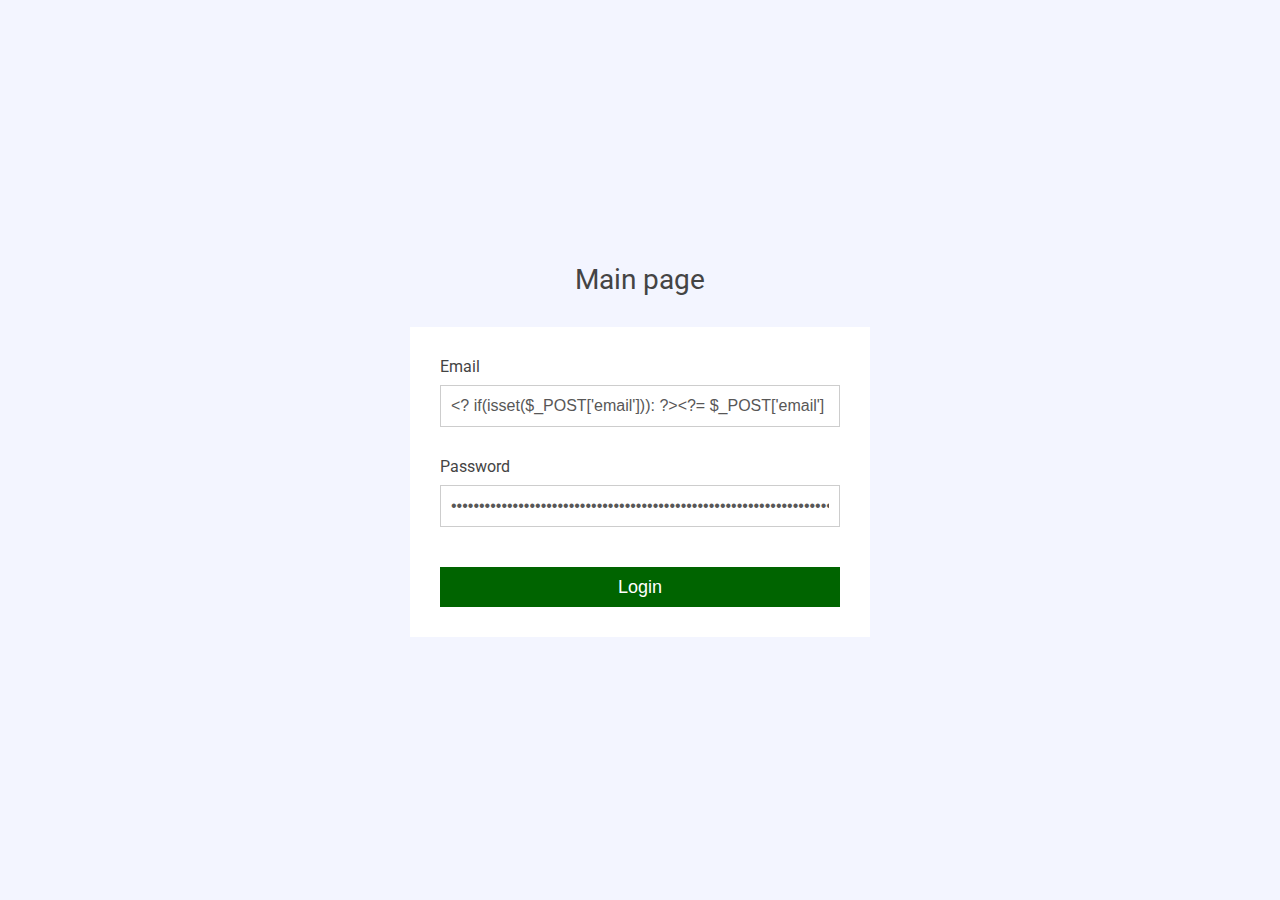
<file: templates/login.html>
<!DOCTYPE html>
<html lang="en">
  <head>
    <meta charset="UTF-8" />
    <meta http-equiv="X-UA-Compatible" />
    <meta name="viewport" content="width=device-width, initial-scale=1.0" />
    <link rel="stylesheet" href="/static/base.css" type="text/css"/>
    <link rel="stylesheet" href="/static/login.css" type="text/css"/>
    <title>Login</title>
  </head>
  <body>
    <div class="container">
      <div class="title-link">
        <a href="/">Main page</a>
      </div>
      <div class="wrapper">
        <form class="auth-form" method="post" action="/?action=login">
          <div class="form-group">
            <label class="form-label" for="email">Email</label>
            <input type="email" name="email" id="email" value="<? if(isset($_POST['email'])): ?><?= $_POST['email'] ?><?endif?>" />
            <? if(!empty($loginResult['errors']) && !empty($loginResult['errors']['email'])): ?>
              <div class="error"><?= $loginResult['errors']['email'] ?></div>
            <? endif ?>
          </div>
          <div class="form-group">
            <label class="form-label" for="password">Password</label>
            <input type="password" name="password" id="password" value="<? if(isset($_POST['password'])): ?><?= $_POST['password'] ?><?endif?>" />
            <? if(!empty($loginResult['errors']) && !empty($loginResult['errors']['password'])): ?>
              <div class="error"><?= $loginResult['errors']['password'] ?></div>
            <? endif ?>
          </div>
          <div class="form-group">
            <button type="submit" class="login-form-btn">Login</button>
          </div>
        </form>
      </div>
    </div>
  </body>
</html>
</file>
<file: static/base.css>
@import url('https://fonts.googleapis.com/css2?family=Roboto:wght@400;700&display=swap');

body {
	background: #f3f5ff;
	box-sizing: border-box;
	margin: 0;
	padding: 0;
	font-family: 'Roboto', sans-serif;
	color: #444;
}
</file>
<file: static/login.css>
.container {
	display: flex;
	flex-direction: column;
	align-items: center;
	justify-content: center;
	background: #f3f5ff;
	min-height: 100vh;
}

.title-link {
	margin-bottom: 30px;
}

.title-link a {
	cursor: pointer;
	text-decoration: none;
	color: #444;
	font-size: 28px;
	line-height: 34px;
}

.wrapper {
	width: 400px;
	padding: 30px;
	background: #fff;
}

.form-group {
	position: relative;
	display: flex;
	flex-direction: column;
	margin-bottom: 30px;
	font-size: 16px;
	line-height: 20px;
}

.error {
	position: absolute;
	font-size: 12px;
	line-height: 18px;
	color: crimson;
	bottom: -22px;
}

.form-group:last-child {
	margin-bottom: 0;
}

.form-label {
	margin-bottom: 8px;
}

input {
	outline: none;
	border: 1px solid rgba(148, 148, 148, 0.47);
	font-weight: 200;
	color: #585757;
	height: 40px;
	padding: 0 10px;
	font-size: 16px;
	line-height: 20px;
}

.login-form-btn {
	position: relative;
	text-align: center;
	display: block;
	cursor: pointer;
	width: 100%;
	color: #fff;
	border: none;
	outline: none;
	background: darkgreen;
	height: 40px;
	font-size: 18px;
	line-height: 24px;
	margin-top: 10px;
}
</file>
